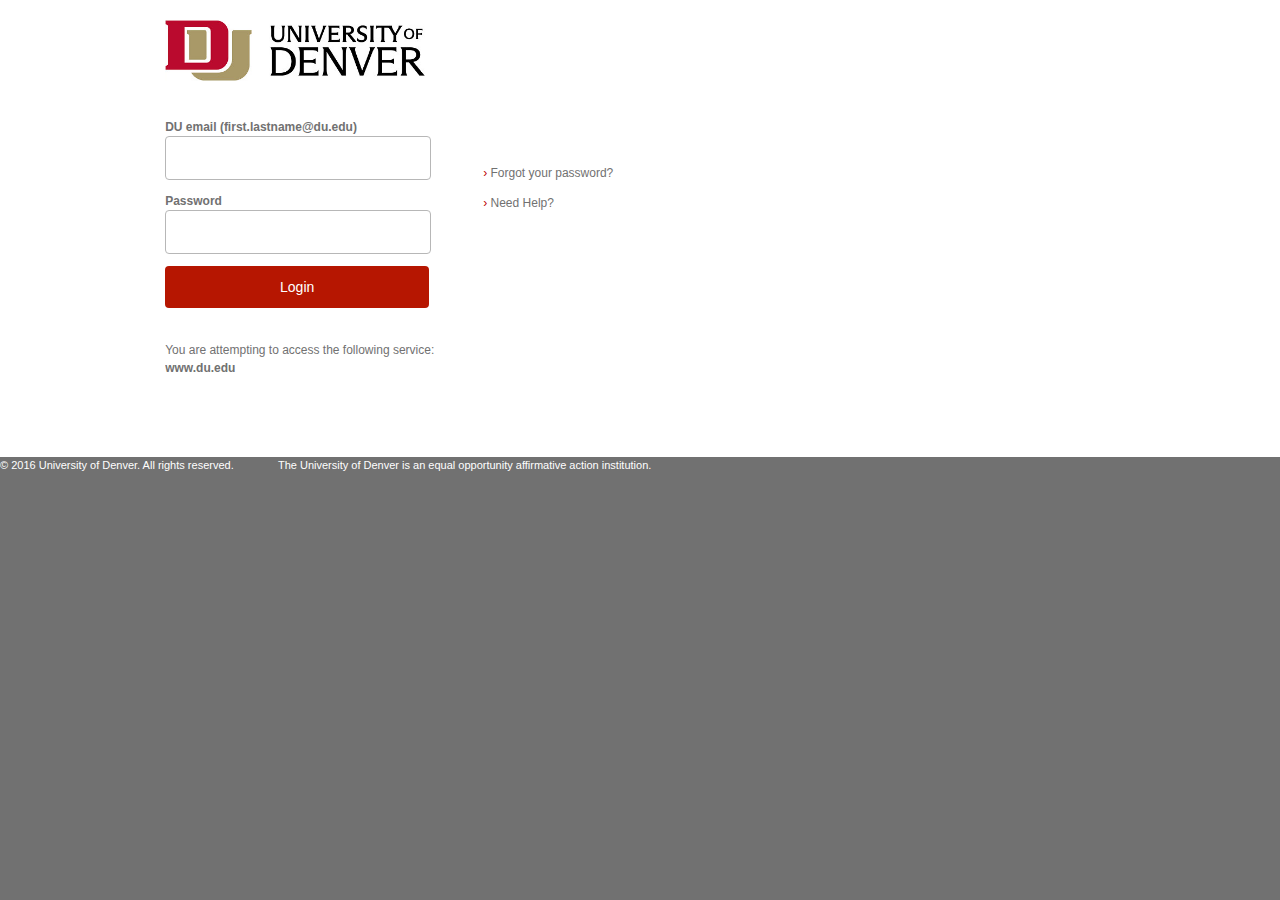
<file: index.html>
<!DOCTYPE html>
<html><head><meta http-equiv="Content-Type" content="text/html; charset=UTF-8">
    	
    	<title>Web Login Service</title>
    	<link rel="stylesheet" type="text/css" href="./main.css">
</head>
  	<body class="footerCondensed">
    <div class="wrapper">
      <div class="container">
        <header>
          <img width="260" src="./du-logo2022.jpg" alt="University of Denver">
        </header>

        <div class="content">
          <div class="column one">
            <form action="" method="post" id="loginForm">
            
              

                            
              <div class="form-element-wrapper">
                <label for="username"><strong>DU email</strong> (first.lastname@du.edu)</label>
                <input class="form-element form-field" id="username" name="j_username" type="text" value="">
              </div>

              <div class="form-element-wrapper">
                <label for="password"><strong>Password</strong></label>
                <input class="form-element form-field" id="password" name="j_password" type="password" value="">
              </div>



              <div class="form-element-wrapper">
                <button class="form-element form-button" type="submit" name="_eventId_proceed">Login</button>
              </div>
            </form>

	
                        	<p>You are attempting to access the following service: <strong>www.du.edu</strong></p>
            
          </div>
          <div class="column two">
            <ul class="list list-help">
		          <li class="list-help-item"><a href="#"><span class="item-marker">›</span> Forgot your password?</a></li>
              <li class="list-help-item"><a href="https://support.du.edu/"><span class="item-marker">›</span> Need Help?</a></li>
            </ul>
          </div>
        </div>
      </div>

    <footer id="globalFooter">
      <section id="footerLinksContainer">
         <section id="followList"><ul>
</ul></section>
         <nav id="subFooter"><ul>
</ul>
<p>© 2016 University of Denver. All rights reserved. <a href="http://www.du.edu/privacy/" title="link to university privacy policy">Privacy.</a> The University of Denver is an equal opportunity affirmative action institution.</p>
         </nav>
      </section>
   </footer>
 	

</div>
<script src="./script.js"></script>
</body
></html>
</file>
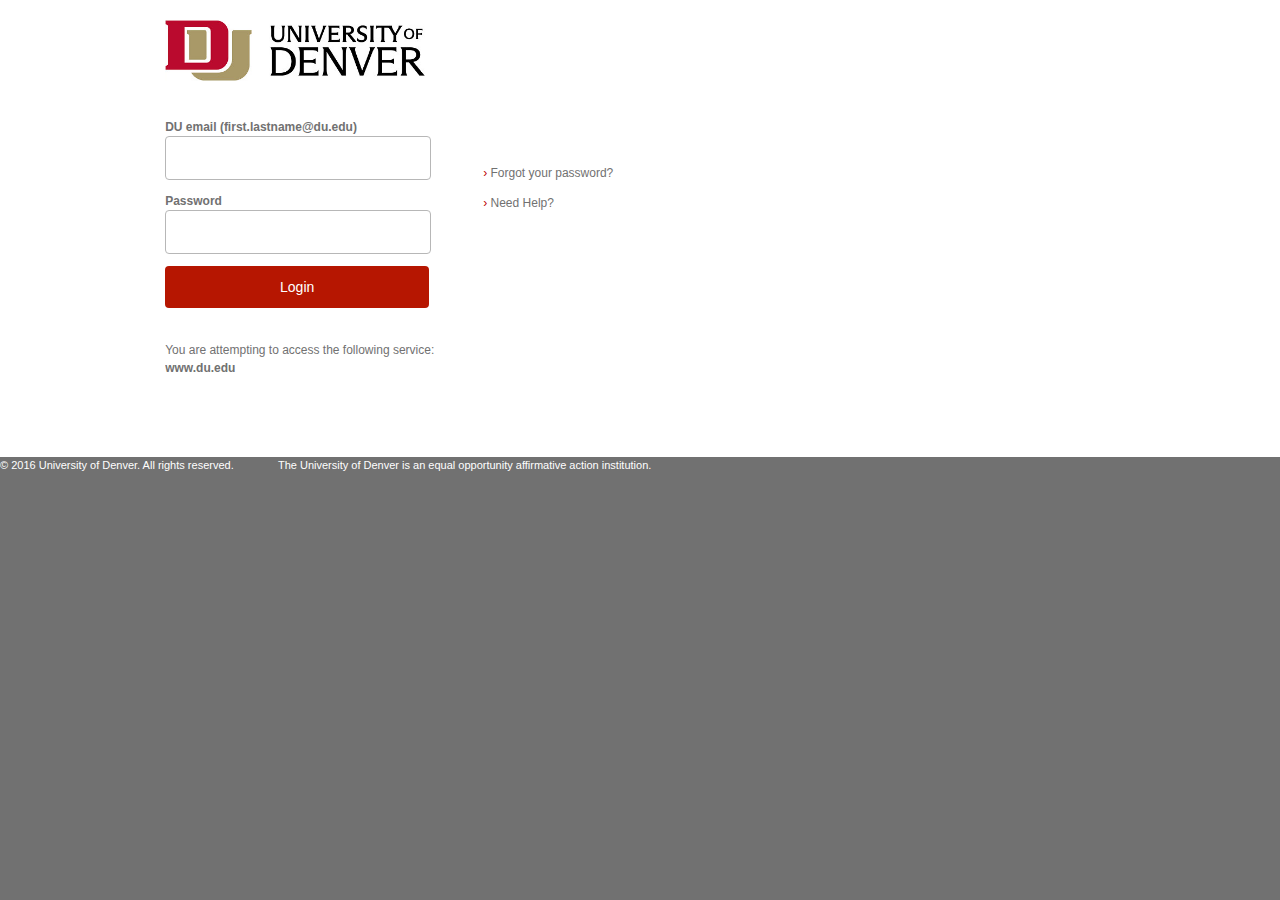
<file: Web Login Service.html>
<!DOCTYPE html>
<html><head><meta http-equiv="Content-Type" content="text/html; charset=UTF-8">
    	
    	<title>Web Login Service</title>
    	<link rel="stylesheet" type="text/css" href="./main.css">
</head>
  	<body class="footerCondensed">
    <div class="wrapper">
      <div class="container">
        <header>
          <img width="260" src="./du-logo2022.jpg" alt="University of Denver">
        </header>

        <div class="content">
          <div class="column one">
            <form action="" method="post" id="loginForm">
            
              

                            
              <div class="form-element-wrapper">
                <label for="username"><strong>DU email</strong> (first.lastname@du.edu)</label>
                <input class="form-element form-field" id="username" name="j_username" type="text" value="">
              </div>

              <div class="form-element-wrapper">
                <label for="password"><strong>Password</strong></label>
                <input class="form-element form-field" id="password" name="j_password" type="password" value="">
              </div>



              <div class="form-element-wrapper">
                <button class="form-element form-button" type="submit" name="_eventId_proceed">Login</button>
              </div>
            </form>

	
                        	<p>You are attempting to access the following service: <strong>www.du.edu</strong></p>
            
          </div>
          <div class="column two">
            <ul class="list list-help">
		          <li class="list-help-item"><a href="#"><span class="item-marker">›</span> Forgot your password?</a></li>
              <li class="list-help-item"><a href="https://support.du.edu/"><span class="item-marker">›</span> Need Help?</a></li>
            </ul>
          </div>
        </div>
      </div>

    <footer id="globalFooter">
      <section id="footerLinksContainer">
         <section id="followList"><ul>
</ul></section>
         <nav id="subFooter"><ul>
</ul>
<p>© 2016 University of Denver. All rights reserved. <a href="http://www.du.edu/privacy/" title="link to university privacy policy">Privacy.</a> The University of Denver is an equal opportunity affirmative action institution.</p>
         </nav>
      </section>
   </footer>
 	

</div>
<script src="./script.js"></script>
</body
></html>
</file>
<file: main.css>
* {
    margin: 0;
    padding: 0;
}
header, footer, section, nav {
    display: block;
}
html, body {
    height: 100%;
}
body {
    font-family:Verdana, Geneva, sans-serif;
    font-size: 12px;
    line-height: 1.5;
    color: #717171;
    background: #717171;
}
a:link,
a:visited {
    text-decoration: none;
    color: #717171;
}
img {
    max-width: 100%;
    margin-bottom: 12px;
}

.wrapper {
    background: #ffffff;
}

.container {
    position: relative;
    left: 34%;
    width: 540px;
    margin-left: -270px;
}
.container-footer {
    padding-top: 12px;
}
@media only screen and (max-width: 1020px) {
    .container {
        left: 45%;
    }
}
@media only screen and (max-width: 650px) {
    .container {
        position: static;
        margin: 0 auto;
        width: 280px;
    }
}

header {
    padding: 20px 0;
}

.logo img {
    border: none;
}
@media only screen and (max-width: 650px) {
    .logo img {
        display: none;
    }
    .logo {
        background: url(images/dummylogo-mobile.png) no-repeat top center;
        display: block;
        height: 115px;
        width: 100px;
        margin: 0 auto;
    }
}

.content {
    padding-bottom: 80px;
    overflow: hidden;
}

.column {
    float: left;
}
.column.one {
    width: 50%;
    margin-right: 48px;
}

form {
    width: 240px;
    padding-bottom: 21px;
}
form label { /* labels are hidden */
    font-weight: bold;
}
form legend {
    font-size:1.2em;
    margin-bottom: 12px;
}
.form-element-wrapper {
    margin-bottom: 12px;
}
.form-element {
    width: 100%;
    padding: 13px 12px;
    border: none;
    font-size: 14px;
    border-radius: 4px;
    -webkit-border-radius: 4px;
    -moz-border-radius: 4px;
}
.form-field {
    color: #B7B7B7;
    border: 1px solid #B7B7B7;
}
.form-field-focus {
    color: #333333;
    border-color: #333;
}
.form-button {
    background: #B61601;
    box-sizing: content-box;
    -moz-box-sizing: content-box;
    color: #ffffff;
    cursor: pointer;
}
.form-button:hover {
    background: #FF6400;
}
.form-error {
    padding: 0;
    color: #B61601;
}

.list-help {
    margin-top: 40px; /* offset padding on first anchor */
    list-style: none;
}
.list-help-item a {
    display: block;
    padding: 6px 0;
}
.item-marker {
    color: #be0000;
}

footer {
    color: #ffffff;
    font-size: 11px;
    background: #717171;
}
.footer-text {
    margin-bottom: 12px;
}
.footer-links a:link,
.footer-links a:visited {
    color: #ffffff;
    font-weight: bold;
}
.footer-links a:after {
    content: "\00a0\00a0\00a0|\00a0\00a0";
}
.footer-links a.last:after {
    content: "";
}
</file>
